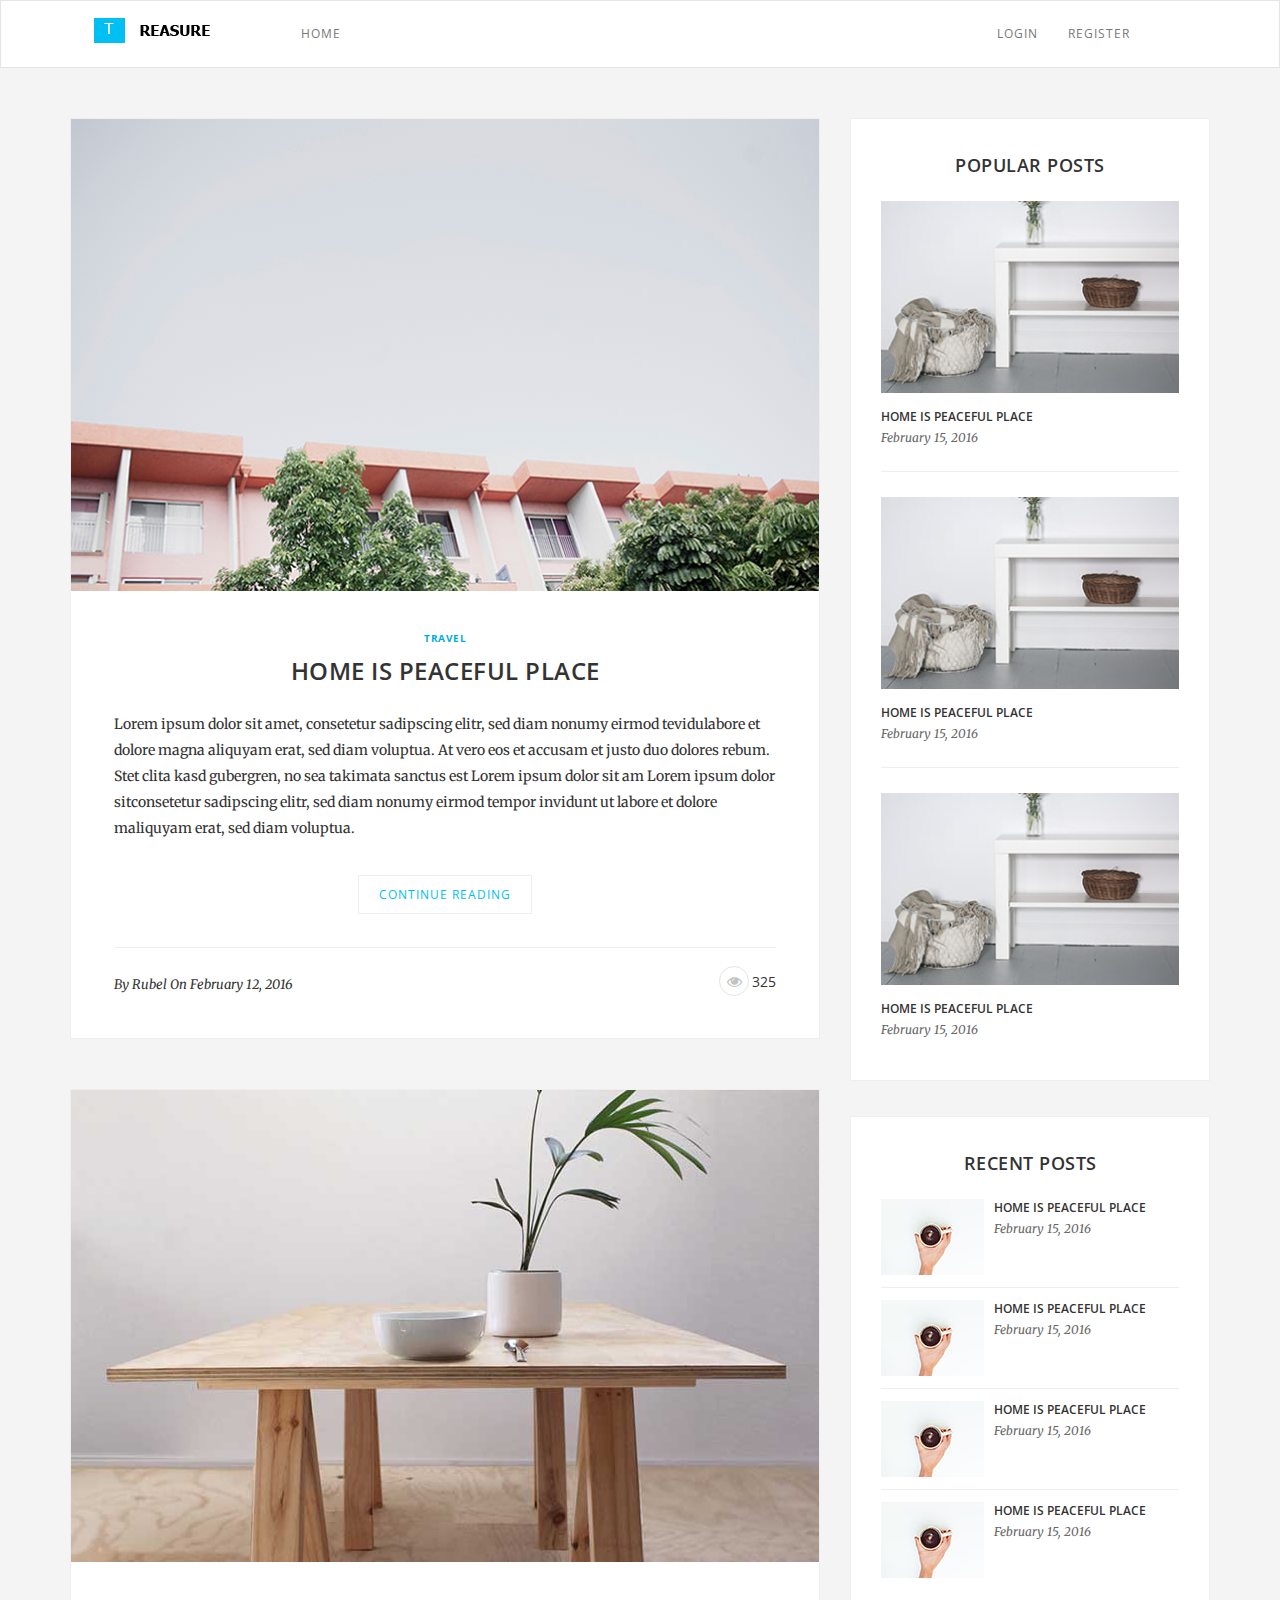
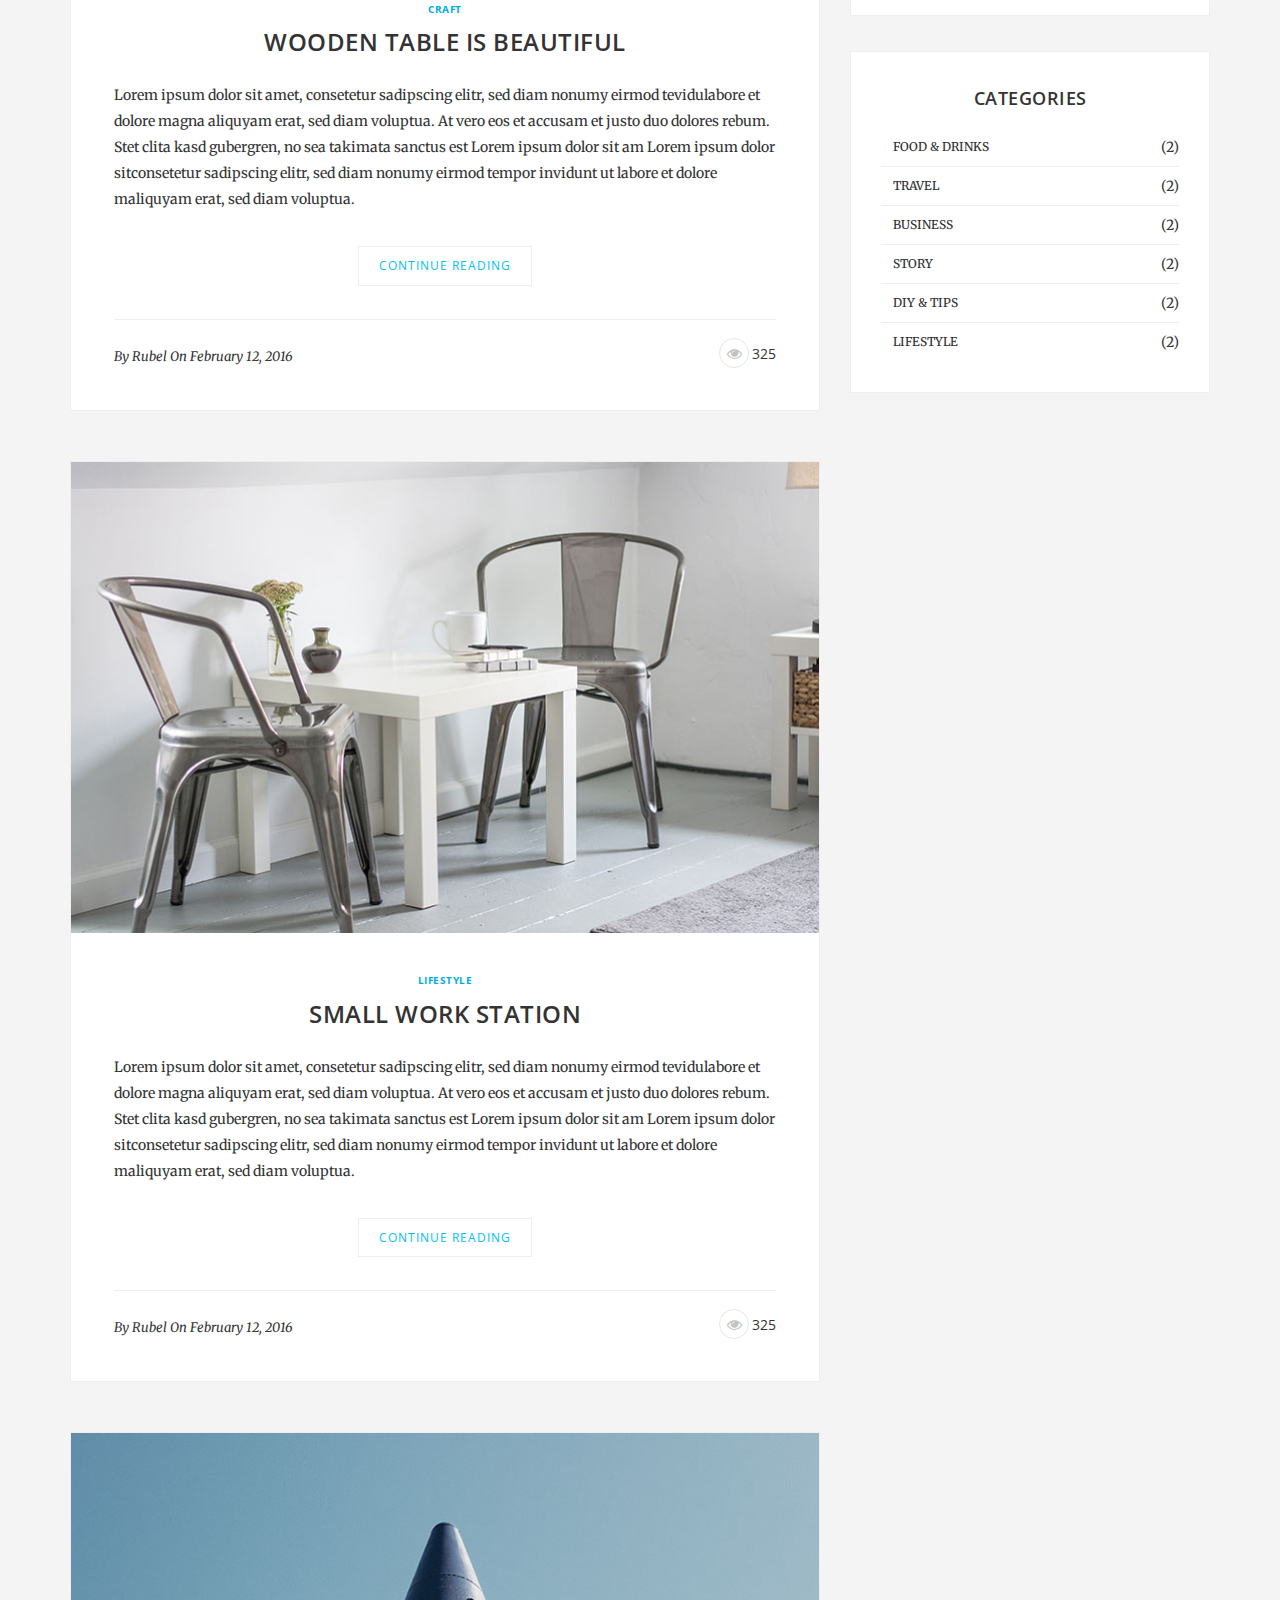
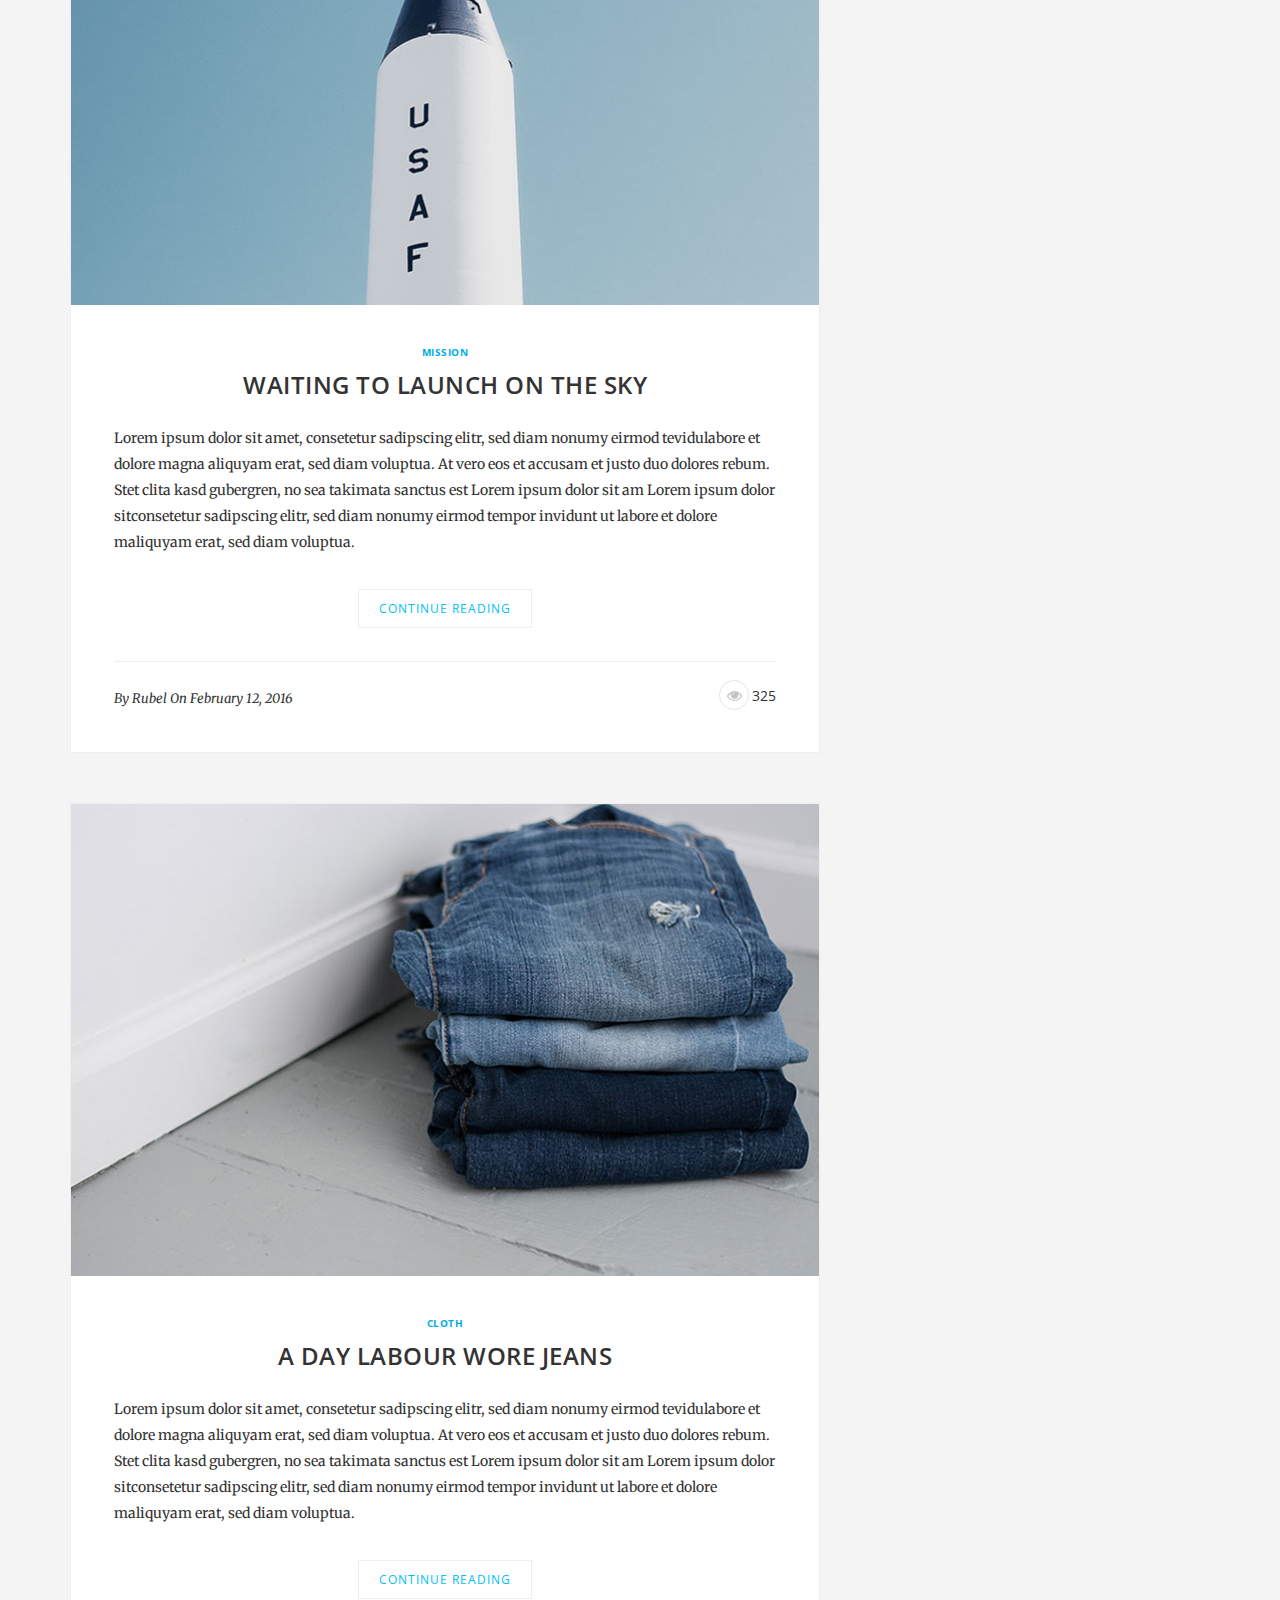
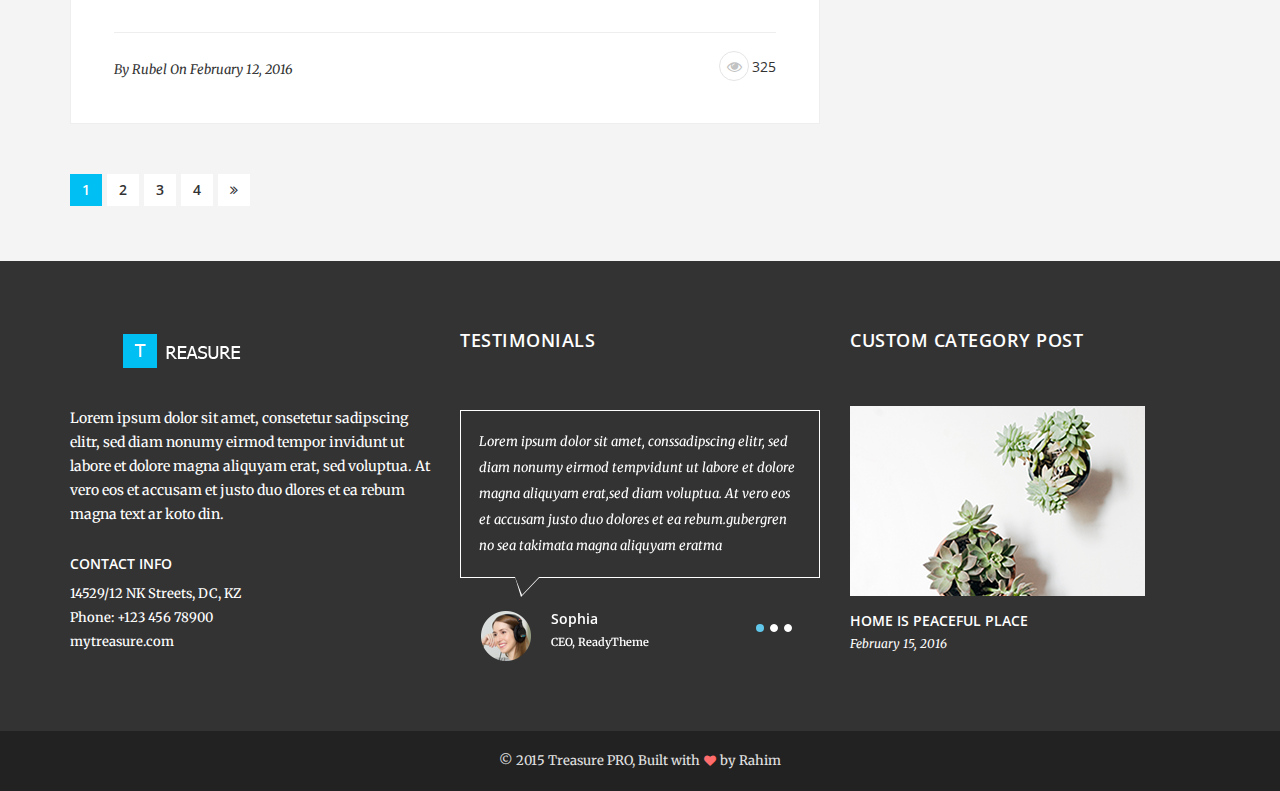
<file: web/markup/index.html>
<!DOCTYPE html>
<html lang="en">



<head>
    <meta charset="UTF-8">
    <meta http-equiv="X-UA-Compatible" content="IE=edge" />
    <meta name="viewport" content="width=device-width, initial-scale=1.0">

    <!-- favicon icon -->
    <link rel="shortcut icon" href="assets/images/index.html">

    <title>Treasure</title>

    <!-- common css -->
    <link rel="stylesheet" href="assets/css/bootstrap.min.css">
    <link rel="stylesheet" href="assets/css/font-awesome.min.css">
    <link rel="stylesheet" href="assets/css/animate.min.css">
    <link rel="stylesheet" href="assets/css/owl.carousel.css">
    <link rel="stylesheet" href="assets/css/owl.theme.css">
    <link rel="stylesheet" href="assets/css/owl.transitions.css">
    <link rel="stylesheet" href="assets/style.css">
    <link rel="stylesheet" href="assets/css/responsive.css">

    <!-- HTML5 shim and Respond.js IE9 support of HTML5 elements and media queries -->
    <!--[if lt IE 9]>
    <script src="assets/js/html5shiv.js"></script>
    <script src="assets/js/respond.js"></script>
    <![endif]-->

    <!-- Favicon -->
    <link rel="icon" type="image/png" href="assets/images/favicon.png">

</head>

<body>

<nav class="navbar main-menu navbar-default">
    <div class="container">
        <div class="menu-content">
            <!-- Brand and toggle get grouped for better mobile display -->
            <div class="navbar-header">
                <button type="button" class="navbar-toggle collapsed" data-toggle="collapse"
                        data-target="#bs-example-navbar-collapse-1">
                    <span class="sr-only">Toggle navigation</span>
                    <span class="icon-bar"></span>
                    <span class="icon-bar"></span>
                    <span class="icon-bar"></span>
                </button>
                <a class="navbar-brand" href="index.html"><img src="assets/images/logo.jpg" alt=""></a>
            </div>


            <div class="collapse navbar-collapse" id="bs-example-navbar-collapse-1">

                <ul class="nav navbar-nav text-uppercase">
                    <li><a data-toggle="dropdown" class="dropdown-toggle" href="index.html">Home</a>
                        
                    </li>
                </ul>
                <div class="i_con">
                    <ul class="nav navbar-nav text-uppercase">
                        <li><a href="#">Login</a></li>
                        <li><a href="#">Register</a></li>
                    </ul>
                </div>

            </div>
            <!-- /.navbar-collapse -->
        </div>
    </div>
    <!-- /.container-fluid -->
</nav>


<!--main content start-->
<div class="main-content">
    <div class="container">
        <div class="row">
            <div class="col-md-8">
                <article class="post">
                    <div class="post-thumb">
                        <a href="blog.html"><img src="assets/images/blog-1.jpg" alt=""></a>

                        <a href="blog.html" class="post-thumb-overlay text-center">
                            <div class="text-uppercase text-center">View Post</div>
                        </a>
                    </div>
                    <div class="post-content">
                        <header class="entry-header text-center text-uppercase">
                            <h6><a href="#"> Travel</a></h6>

                            <h1 class="entry-title"><a href="blog.html">Home is peaceful place</a></h1>


                        </header>
                        <div class="entry-content">
                            <p>Lorem ipsum dolor sit amet, consetetur sadipscing elitr, sed diam nonumy eirmod
                                tevidulabore et dolore magna aliquyam erat, sed diam voluptua. At vero eos et accusam et
                                justo duo dolores rebum. Stet clita kasd gubergren, no sea takimata sanctus est Lorem
                                ipsum dolor sit am Lorem ipsum dolor sitconsetetur sadipscing elitr, sed diam nonumy
                                eirmod tempor invidunt ut labore et dolore maliquyam erat, sed diam voluptua.
                            </p>

                            <div class="btn-continue-reading text-center text-uppercase">
                                <a href="blog.html" class="more-link">Continue Reading</a>
                            </div>
                        </div>
                        <div class="social-share">
                            <span class="social-share-title pull-left text-capitalize">By <a href="#">Rubel</a> On February 12, 2016</span>
                            <ul class="text-center pull-right">
                                <li><a class="s-facebook" href="#"><i class="fa fa-eye"></i></a></li>325
                            </ul>
                        </div>
                    </div>
                </article>
                <article class="post">
                    <div class="post-thumb">
                        <a href="blog.html"><img src="assets/images/abc.jpg" alt=""></a>

                        <a href="blog.html" class="post-thumb-overlay text-center">
                            <div class="text-uppercase text-center">View Post</div>
                        </a>
                    </div>
                    <div class="post-content">
                        <header class="entry-header text-center text-uppercase">
                            <h6><a href="#">craft</a></h6>

                            <h1 class="entry-title"><a href="blog.html">wooden table is beautiful</a></h1>


                        </header>
                        <div class="entry-content">
                            <p>Lorem ipsum dolor sit amet, consetetur sadipscing elitr, sed diam nonumy eirmod
                                tevidulabore et dolore magna aliquyam erat, sed diam voluptua. At vero eos et accusam et
                                justo duo dolores rebum. Stet clita kasd gubergren, no sea takimata sanctus est Lorem
                                ipsum dolor sit am Lorem ipsum dolor sitconsetetur sadipscing elitr, sed diam nonumy
                                eirmod tempor invidunt ut labore et dolore maliquyam erat, sed diam voluptua.
                            </p>

                            <div class="btn-continue-reading text-center text-uppercase">
                                <a href="blog.html" class="more-link">Continue Reading</a>
                            </div>
                        </div>
                        <div class="social-share">
                            <span class="social-share-title pull-left text-capitalize">By <a href="#">Rubel</a> On February 12, 2016</span>
                            <ul class="text-center pull-right">
                                <li><a class="s-facebook" href="#"><i class="fa fa-eye"></i></a></li>325
                            </ul>
                        </div>
                    </div>
                </article>
                <article class="post">
                    <div class="post-thumb">
                        <a href="blog.html"><img src="assets/images/blog-2.jpg" alt=""></a>

                        <a href="blog.html" class="post-thumb-overlay text-center">
                            <div class="text-uppercase text-center">View Post</div>
                        </a>
                    </div>
                    <div class="post-content">
                        <header class="entry-header text-center text-uppercase">
                            <h6><a href="#"> Lifestyle</a></h6>

                            <h1 class="entry-title"><a href="blog.html">Small work station</a></h1>


                        </header>
                        <div class="entry-content">
                            <p>Lorem ipsum dolor sit amet, consetetur sadipscing elitr, sed diam nonumy eirmod
                                tevidulabore et dolore magna aliquyam erat, sed diam voluptua. At vero eos et accusam et
                                justo duo dolores rebum. Stet clita kasd gubergren, no sea takimata sanctus est Lorem
                                ipsum dolor sit am Lorem ipsum dolor sitconsetetur sadipscing elitr, sed diam nonumy
                                eirmod tempor invidunt ut labore et dolore maliquyam erat, sed diam voluptua.
                            </p>

                            <div class="btn-continue-reading text-center text-uppercase">
                                <a href="blog.html" class="more-link">Continue Reading</a>
                            </div>
                        </div>
                        <div class="social-share">
                            <span class="social-share-title pull-left text-capitalize">By <a href="#">Rubel</a> On February 12, 2016</span>
                            <ul class="text-center pull-right">
                                <li><a class="s-facebook" href="#"><i class="fa fa-eye"></i></a></li>325
                            </ul>
                        </div>
                    </div>
                </article>
                <article class="post">
                    <div class="post-thumb">
                        <a href="blog.html"><img src="assets/images/blog-3.jpg" alt=""></a>

                        <a href="blog.html" class="post-thumb-overlay text-center">
                            <div class="text-uppercase text-center">View Post</div>
                        </a>
                    </div>
                    <div class="post-content">
                        <header class="entry-header text-center text-uppercase">
                            <h6><a href="#"> Mission</a></h6>

                            <h1 class="entry-title"><a href="blog.html">Waiting to launch on the sky</a></h1>


                        </header>
                        <div class="entry-content">
                            <p>Lorem ipsum dolor sit amet, consetetur sadipscing elitr, sed diam nonumy eirmod
                                tevidulabore et dolore magna aliquyam erat, sed diam voluptua. At vero eos et accusam et
                                justo duo dolores rebum. Stet clita kasd gubergren, no sea takimata sanctus est Lorem
                                ipsum dolor sit am Lorem ipsum dolor sitconsetetur sadipscing elitr, sed diam nonumy
                                eirmod tempor invidunt ut labore et dolore maliquyam erat, sed diam voluptua.
                            </p>

                            <div class="btn-continue-reading text-center text-uppercase">
                                <a href="blog.html" class="more-link">Continue Reading</a>
                            </div>
                        </div>
                        <div class="social-share">
                            <span class="social-share-title pull-left text-capitalize">By <a href="#">Rubel</a> On February 12, 2016</span>
                            <ul class="text-center pull-right">
                                <li><a class="s-facebook" href="#"><i class="fa fa-eye"></i></a></li>325
                            </ul>
                        </div>
                    </div>
                </article>

                <article class="post">
                    <div class="post-thumb">
                        <a href="blog.html"><img src="assets/images/blog-4.jpg" alt=""></a>

                        <a href="blog.html" class="post-thumb-overlay text-center">
                            <div class="text-uppercase text-center">View Post</div>
                        </a>
                    </div>
                    <div class="post-content">
                        <header class="entry-header text-center text-uppercase">
                            <h6><a href="#"> Cloth</a></h6>

                            <h1 class="entry-title"><a href="blog.html">A day labour wore jeans</a></h1>


                        </header>
                        <div class="entry-content">
                            <p>Lorem ipsum dolor sit amet, consetetur sadipscing elitr, sed diam nonumy eirmod
                                tevidulabore et dolore magna aliquyam erat, sed diam voluptua. At vero eos et accusam et
                                justo duo dolores rebum. Stet clita kasd gubergren, no sea takimata sanctus est Lorem
                                ipsum dolor sit am Lorem ipsum dolor sitconsetetur sadipscing elitr, sed diam nonumy
                                eirmod tempor invidunt ut labore et dolore maliquyam erat, sed diam voluptua.
                            </p>

                            <div class="btn-continue-reading text-center text-uppercase">
                                <a href="blog.html" class="more-link">Continue Reading</a>
                            </div>
                        </div>
                        <div class="social-share">
                            <span class="social-share-title pull-left text-capitalize">By <a href="#">Rubel</a> On February 12, 2016</span>
                            <ul class="text-center pull-right">
                                <li><a class="s-facebook" href="#"><i class="fa fa-eye"></i></a></li>325
                            </ul>
                        </div>
                    </div>
                </article>
                <ul class="pagination">
                    <li class="active"><a href="#">1</a></li>
                    <li><a href="#">2</a></li>
                    <li><a href="#">3</a></li>
                    <li><a href="#">4</a></li>
                    <li><a href="#"><i class="fa fa-angle-double-right"></i></a></li>
                </ul>
            </div>
            <div class="col-md-4" data-sticky_column>
                <div class="primary-sidebar">
                    
                    <aside class="widget">
                        <h3 class="widget-title text-uppercase text-center">Popular Posts</h3>

                        <div class="popular-post">


                            <a href="#" class="popular-img"><img src="assets/images/p1.jpg" alt="">

                                <div class="p-overlay"></div>
                            </a>

                            <div class="p-content">
                                <a href="#" class="text-uppercase">Home is peaceful Place</a>
                                <span class="p-date">February 15, 2016</span>

                            </div>
                        </div>
                        <div class="popular-post">

                            <a href="#" class="popular-img"><img src="assets/images/p1.jpg" alt="">

                                <div class="p-overlay"></div>
                            </a>

                            <div class="p-content">
                                <a href="#" class="text-uppercase">Home is peaceful Place</a>
                                <span class="p-date">February 15, 2016</span>
                            </div>
                        </div>
                        <div class="popular-post">


                            <a href="#" class="popular-img"><img src="assets/images/p1.jpg" alt="">

                                <div class="p-overlay"></div>
                            </a>

                            <div class="p-content">
                                <a href="#" class="text-uppercase">Home is peaceful Place</a>
                                <span class="p-date">February 15, 2016</span>
                            </div>
                        </div>
                    </aside>
                    <aside class="widget pos-padding">
                        <h3 class="widget-title text-uppercase text-center">Recent Posts</h3>

                        <div class="thumb-latest-posts">


                            <div class="media">
                                <div class="media-left">
                                    <a href="#" class="popular-img"><img src="assets/images/r-p.jpg" alt="">
                                        <div class="p-overlay"></div>
                                    </a>
                                </div>
                                <div class="p-content">
                                    <a href="#" class="text-uppercase">Home is peaceful Place</a>
                                    <span class="p-date">February 15, 2016</span>
                                </div>
                            </div>
                        </div>
                        <div class="thumb-latest-posts">


                            <div class="media">
                                <div class="media-left">
                                    <a href="#" class="popular-img"><img src="assets/images/r-p.jpg" alt="">
                                        <div class="p-overlay"></div>
                                    </a>
                                </div>
                                <div class="p-content">
                                    <a href="#" class="text-uppercase">Home is peaceful Place</a>
                                    <span class="p-date">February 15, 2016</span>
                                </div>
                            </div>
                        </div>
                        <div class="thumb-latest-posts">


                            <div class="media">
                                <div class="media-left">
                                    <a href="#" class="popular-img"><img src="assets/images/r-p.jpg" alt="">
                                        <div class="p-overlay"></div>
                                    </a>
                                </div>
                                <div class="p-content">
                                    <a href="#" class="text-uppercase">Home is peaceful Place</a>
                                    <span class="p-date">February 15, 2016</span>
                                </div>
                            </div>
                        </div>
                        <div class="thumb-latest-posts">


                            <div class="media">
                                <div class="media-left">
                                    <a href="#" class="popular-img"><img src="assets/images/r-p.jpg" alt="">
                                        <div class="p-overlay"></div>
                                    </a>
                                </div>
                                <div class="p-content">
                                    <a href="#" class="text-uppercase">Home is peaceful Place</a>
                                    <span class="p-date">February 15, 2016</span>
                                </div>
                            </div>
                        </div>
                    </aside>
                    <aside class="widget border pos-padding">
                        <h3 class="widget-title text-uppercase text-center">Categories</h3>
                        <ul>
                            <li>
                                <a href="#">Food & Drinks</a>
                                <span class="post-count pull-right"> (2)</span>
                            </li>
                            <li>
                                <a href="#">Travel</a>
                                <span class="post-count pull-right"> (2)</span>
                            </li>
                            <li>
                                <a href="#">Business</a>
                                <span class="post-count pull-right"> (2)</span>
                            </li>
                            <li>
                                <a href="#">Story</a>
                                <span class="post-count pull-right"> (2)</span>
                            </li>
                            <li>
                                <a href="#">DIY & Tips</a>
                                <span class="post-count pull-right"> (2)</span>
                            </li>
                            <li>
                                <a href="#">Lifestyle</a>
                                <span class="post-count pull-right"> (2)</span>
                            </li>
                        </ul>
                    </aside>
                </div>
            </div>
        </div>
    </div>
</div>
<!-- end main content-->
<!--footer start-->


<footer class="footer-widget-section">
    <div class="container">
        <div class="row">
            <div class="col-md-4">
                <aside class="footer-widget">
                    <div class="about-img"><img src="assets/images/logo2.png" alt=""></div>
                    <div class="about-content">Lorem ipsum dolor sit amet, consetetur sadipscing elitr, sed diam nonumy
                        eirmod tempor invidunt ut labore et dolore magna aliquyam erat, sed voluptua. At vero eos et
                        accusam et justo duo dlores et ea rebum magna text ar koto din.
                    </div>
                    <div class="address">
                        <h4 class="text-uppercase">contact Info</h4>

                        <p> 14529/12 NK Streets, DC, KZ</p>

                        <p> Phone: +123 456 78900</p>

                        <p>mytreasure.com</p>
                    </div>
                </aside>
            </div>

            <div class="col-md-4">
                <aside class="footer-widget">
                    <h3 class="widget-title text-uppercase">Testimonials</h3>

                    <div id="myCarousel" class="carousel slide" data-ride="carousel">
                        <!--Indicator-->
                        <ol class="carousel-indicators">
                            <li data-target="#myCarousel" data-slide-to="0" class="active"></li>
                            <li data-target="#myCarousel" data-slide-to="1"></li>
                            <li data-target="#myCarousel" data-slide-to="2"></li>
                        </ol>
                        <div class="carousel-inner" role="listbox">
                            <div class="item active">
                                <div class="single-review">
                                    <div class="review-text">
                                        <p>Lorem ipsum dolor sit amet, conssadipscing elitr, sed diam nonumy eirmod
                                            tempvidunt ut labore et dolore magna aliquyam erat,sed diam voluptua. At
                                            vero eos et accusam justo duo dolores et ea rebum.gubergren no sea takimata
                                            magna aliquyam eratma</p>
                                    </div>
                                    <div class="author-id">
                                        <img src="assets/images/author.png" alt="">

                                        <div class="author-text">
                                            <h4>Sophia</h4>

                                            <h4>CEO, ReadyTheme</h4>
                                        </div>
                                    </div>
                                </div>
                            </div>
                            <div class="item">
                                <div class="single-review">
                                    <div class="review-text">
                                        <p>Lorem ipsum dolor sit amet, conssadipscing elitr, sed diam nonumy eirmod
                                            tempvidunt ut labore et dolore magna aliquyam erat,sed diam voluptua. At
                                            vero eos et accusam justo duo dolores et ea rebum.gubergren no sea takimata
                                            magna aliquyam eratma</p>
                                    </div>
                                    <div class="author-id">
                                        <img src="assets/images/author.png" alt="">

                                        <div class="author-text">
                                            <h4>Sophia</h4>

                                            <h4>CEO, ReadyTheme</h4>
                                        </div>
                                    </div>
                                </div>
                            </div>
                            <div class="item">
                                <div class="single-review">
                                    <div class="review-text">
                                        <p>Lorem ipsum dolor sit amet, conssadipscing elitr, sed diam nonumy eirmod
                                            tempvidunt ut labore et dolore magna aliquyam erat,sed diam voluptua. At
                                            vero eos et accusam justo duo dolores et ea rebum.gubergren no sea takimata
                                            magna aliquyam eratma</p>
                                    </div>
                                    <div class="author-id">
                                        <img src="assets/images/author.png" alt="">

                                        <div class="author-text">
                                            <h4>Sophia</h4>

                                            <h4>CEO, ReadyTheme</h4>
                                        </div>
                                    </div>
                                </div>
                            </div>
                        </div>
                    </div>

                </aside>
            </div>
            <div class="col-md-4">
                <aside class="footer-widget">
                    <h3 class="widget-title text-uppercase">Custom Category Post</h3>


                    <div class="custom-post">
                        <div>
                            <a href="#"><img src="assets/images/footer-img.png" alt=""></a>
                        </div>
                        <div>
                            <a href="#" class="text-uppercase">Home is peaceful Place</a>
                            <span class="p-date">February 15, 2016</span>
                        </div>
                    </div>
                </aside>
            </div>
        </div>
    </div>
    <div class="footer-copy">
        <div class="container">
            <div class="row">
                <div class="col-md-12">
                    <div class="text-center">&copy; 2015 <a href="#">Treasure PRO, </a> Built with <i
                            class="fa fa-heart"></i> by <a href="#">Rahim</a>
                    </div>
                </div>
            </div>
        </div>
    </div>
</footer>
<!-- js files -->
<script type="text/javascript" src="assets/js/jquery-1.11.3.min.js"></script>
<script type="text/javascript" src="assets/js/bootstrap.min.js"></script>
<script type="text/javascript" src="assets/js/owl.carousel.min.js"></script>
<script type="text/javascript" src="assets/js/jquery.stickit.min.js"></script>
<script type="text/javascript" src="assets/js/menu.js"></script>
<script type="text/javascript" src="assets/js/scripts.js"></script>
</body>

</html>
</file>
<file: web/markup/assets/css/responsive.css>
/* lg */
@media (min-width: 1400px) {
    .show-search {
        right: 20%;
    }
}

/* md */
@media (min-width: 992px) and (max-width: 1199px) {
    .nav > li > a {
        padding: 15px 10px;
    }
}

/* sm */
@media (min-width: 768px) and (max-width: 991px) {
    .main-menu .navbar-brand > img {
        display: block;
        margin-right: 0;
        padding: 14px 0
    }

    .main-menu .navbar-header {
        float: none;
        text-align: center;
        width: 100%;
    }

    .main-menu .navbar-brand {
        float: none;
    }

    .main-menu .navbar-nav > li {
        float: none;
    }

    .main-menu .navbar-nav {
        float: none;
        text-align: center;
        width: 100%;
    }

    .nav > li > a {;
        padding: 11px;
    }

    .i_con {
        float: none;
        position: relative;
        padding-right: 40px;
        width: 100%;
        text-align: center;
    }
    .i_con a i {
        font-size: 15px;
        padding: 0 5px 10px;
        color: #AAAAAA;
        line-height: 35px;
    }
    .show-search {
        top: 100%;
        right: 9%;
    }


    .single-blog-box .promo-text p {

        padding-top: 12%;
    }

    .latest-first-thumb img, .single-blog-box img, .widget img, .single-promo-box img {
        width: 100%;
    }

    .footer-instagram-section img {
        width: 100%;
    }

    .footer-widget .about-me-img img {
        max-width: 100% !important;
    }

}

/* xs */
@media (max-width: 767px) {
    .show-search {
        top: 80px;
    }

    .menu-left {
        float: none;
    }

    .icon-right {
        float: left;
        margin-left: -17px;
    }

    .i_con {
        float: left;
        margin-left: -17px;
    }

    .i_con a i {
        font-size: 15px;
        padding: 15px 5px;
        color: #AAAAAA;
        line-height: 24px;
    }

    .main-menu ul .sub-menu, .main-menu ul .children {
        left: 120px;
        top: 17px;
    }

    .main-menu .navbar-brand > img {
        padding: 0;
    }

    .navbar-header {
        padding: 15px 0;
    }

    .main-menu li {
        display: block;
    }

    .navbar-default .navbar-nav > li > a {
        line-height: 22px;
    }

    .footer-instagram-section img {
        width: 100%;
    }

    .latest-first-thumb img, .about-me-img img, .single-blog-box img, .widget img, .single-promo-box img {
        width: 100%;
    }

    .footer-widget .about-me-img img {
        max-width: 100% !important;
    }

    .single-blog-box .promo-text p {
        padding-top: 12%;
    }

}

/* XS Portrait */
@media (max-width: 479px) {


}
</file>
<file: web/markup/assets/style.css>
/*------------------------------------------------------------------
Common Stylesheet

Project:   Kotha Pro -
Build:     Bootstrap 3 +
Author:    ShapedTheme

-------------------------------------------------------------------*/
/*------------------------------------------------------------------
Table of contents

1. preloader
2. elements
3. header
4. post css
5. pagination
6. sidebar
7. about me
8. subscribe newsletter
9. popular post
10. feature post
11. owl carousel
12. recent post
13. Categories
14. Instagram
15. footer instragram
16. athuor
17. blog css
18. single blog
19. related post section
20. coming soon
21. post grid
22. about me page
23. portfolio 2
24. header page

-------------------------------------------------------------------*/
@import url(https://fonts.googleapis.com/css?family=Open+Sans:400,400italic,700,600);
@import url(https://fonts.googleapis.com/css?family=Merriweather:400,700,400italic);

/*--------------------------------------
    elements
--------------------------------------*/
body {
    font-family: 'Open Sans', sans-serif;
    background: #F4F4F4;
}

span, p, input {
    font-family: 'Merriweather', serif;
    line-height: 26px;
}

img {
    max-width: 100%;
}

h1, h2, h3, h4, h5, h6 {
    font-weight: 600;
    font-family: 'Open Sans', sans-serif;
}

a {
    text-decoration: none;
    display: inline-block;
}

ul {
    padding: 0;
    margin: 0;
}

.media .media-left{
    float: left;
}

/*-------------------
header
---------------------*/
.main-menu.navbar-default {
    background-color: #fff;
    border-color: #e5e5e5;
    border-radius: 0;
}

.navbar-default .navbar-nav > li > a {
    color: #777;
    line-height: 36px;
}

.main-menu .navbar-brand > img {
    display: block;
    margin-right: 45px;
    padding: 0 0;
}

.icon-right {
    float: right;
}

.menu-left {
    float: left;
}

.nav > li > a:first-child {
    padding-left: 0;
}

.main-menu.navbar-default .navbar-collapse, .navbar-default {
    border-color: #e7e7e7;

}

.i_con {
    float: right;
    position: relative;
    padding-right: 35px;
}

.i_con a i {
    font-size: 14px;
    padding: 15px 4px;
    color: #AAAAAA;
    line-height: 35px;
}

.top-search {
    position: absolute;
    right: -16px;
    top: 0;
    color: #AAAAAA;
}

.main-menu li {
    display: inline-block;
    position: relative;
}

.main-menu ul .sub-menu {
    text-align: left;
}

.main-menu .navbar-nav li a:hover,
.main-menu .navbar-nav li a:active,
.main-menu .navbar-nav > li a:focus {
    color: #00BFF3;
}
.navbar-default .navbar-nav>.open>a, .navbar-default .navbar-nav>.open>a:focus, .navbar-default .navbar-nav>.open>a:hover {
    color: #00BFF3;
    background-color: transparent;
}
.i_con a i:hover {
    color: #00BFF3;

}

.main-menu ul .sub-menu, .main-menu ul .children {
    background-color: #fff;
    display: none;
    padding: 0;
    position: absolute;
    margin-top: 0;
    left: -12px;
    z-index: 99999;
    box-shadow: 0 5px 4px -4px rgba(190, 190, 190, .1);
    border: 1px solid #e2e2e2;
}

.main-menu ul .sub-menu ul, .main-menu ul .children ul {
    left: 100%;
    top: 0;
}

.main-menu ul ul a, .main-menu ul ul ul li a {
    color: #666666;
    margin: 0;
    text-decoration: none;
    padding: 11px 18px;
    min-width: 220px;
    line-height: 19px;
    -webkit-transition: .25s;
    transition: .25s;
    font-size: 12px;
    border-bottom: 1px solid #eee !important;
    letter-spacing: 1px;
}

.main-menu ul ul a .fa {
    float: right;
    line-height: 19px;
}

.main-menu ul ul a:last-child, .main-menu ul ul ul li a:last-child {
    border: 0;
}

.main-menu ul ul a:hover, .main-menu ul ul ul li a:hover{
    background: #00BFF3;
    color: #fff !important;
}

.main-menu ul li:hover > ul, .main-menu ul ul li:hover > ul {
    display: block;
}

.main-menu ul .sub-menu li {
    margin: 0;
}

.show-search #searchform input#s {
    width: 200px;
    padding: 10px 13px;
    border-radius: 0;
    background: #FFF;
    box-shadow: 0 5px 4px -4px rgba(190, 190, 190, .1);
    border: 1px solid #eee;
}

.social-share ul li {
    list-style: none;
    display: inline-block;
}

.show-search {
    position: absolute;
    z-index: 10000;
    top: 100%;
    right: 7.5%;
    display: none;
}

.social-share ul li a i {
    height: 30px;
    width: 30px;
    line-height: 30px;
    font-size: 15px;
    border-radius: 50%;
    margin: 3px;
    border: 1px solid #e5e5e5;
    -webkit-transition: all 0.4s;
    transition: all 0.4s;
    color: #C2C2C2;

}

.widget .social-share ul li a i {
    height: 33px;
    width: 33px;
    line-height: 33px;
    font-size: 15px;
    border-radius: 50%;
    margin: 3px;
    border: 1px solid #e5e5e5;
    -webkit-transition: all 0.4s;
    transition: all 0.4s;
    color: #C2C2C2;

}

.social-share ul li a i:hover {
    background: #00BFF3;
    color: #FFF;
    border-color: #00BFF3;
}

.nav > li > a {
    position: relative;
    display: block;
    padding: 15px 30px;
    font-size: 12px;
    letter-spacing: 1px;
}

/* ===============
post css
 ===================*/
.main-content {
    margin-top: 50px;
}

article {
    border: 1px solid #eee;
}

.entry-header {
    margin: 40px 0 23px;
}

.entry-header h1 a, .entry-header h6 a {
    text-decoration: none;
    letter-spacing: 0.5px;
}

.entry-header h1 {
    margin-top: 0;
    font-size: 24px;
}

.entry-header h6 {
}

.entry-header h6 a {
    color: #00acdf;
    font-weight: 700;
    font-size: 10px;
}

.entry-header h1 a {
    font-weight: 600;
    color: #333333;
    -webkit-transition: all 0.5s;
    transition: all 0.5s;
    font-size: 24px;
    line-height: 34px;
}

.entry-header h1 a:hover {
    color: #00acdf;
}

.post-thumb img {
    width: 100%;
}

a.more-link {
    font-size: 12px;
    letter-spacing: 1px;
    overflow: hidden;
    padding: 10px 20px;
    text-decoration: none;
    margin: 24px 0 28px;
    display: inline-block;
    color: #00BFF3;
    border: 1px solid #eee;
    -webkit-transition: all 0.5s;
    transition: all 0.5s;
}

a.more-link:hover {
    background: #00BFF3;
    color: #fff;
    border-color: #00BFF3;
}

.post {
    background: #fff;
    margin-bottom: 50px;
}

.post-content {
    padding: 0 43px;
    overflow: hidden;

}

.post .social-share {
    border-top: 1px solid #EEE;
    padding: 15px 0 75px;
}

.social-share span a {
    color: #333;
}

.social-share-title {
    padding: 9px 0;
    font-style: italic;
    font-size: 13px;
}

.social-share span a:hover {
    color: #00BFF3;
    text-decoration: none;
}

.post-thumb {
    position: relative;
    display: -webkit-box;
    display: -webkit-flex;
    display: -ms-flexbox;
    display: flex;
    -webkit-box-pack: center;
    -webkit-justify-content: center;
    -ms-flex-pack: center;
    justify-content: center;
    -webkit-box-orient: vertical;
    -webkit-box-direction: normal;
    -webkit-flex-direction: column;
    -ms-flex-direction: column;
    flex-direction: column;
}

.post-thumb:hover .post-thumb-overlay {
    opacity: 1;
}

.post-thumb-overlay {
    position: absolute;
    top: 0;
    left: 0;
    bottom: 0;
    height: 100%;
    width: 100%;
    background: rgba(0, 0, 0, 0.4);
    opacity: 0;
    overflow: hidden;
    -webkit-transition: all .5s;
    transition: all .5s;

}

.post-thumb-overlay div {
    color: #fff;
    display: inline-block;
    height: 40px;
    width: 132px;
    border: 1px solid #fff;
    line-height: 40px;
    text-decoration: none;
    font-weight: 600;
    font-size: 14px;
    position: relative;
    top: 50%;
    letter-spacing: 1px;
    margin: 5px;
    margin-top: -18px;
    text-transform: uppercase;
}

/* ===========
pagination
==============*/
.pagination {
    display: inline-block;
    padding-left: 0;
    margin: 0 0 50px;
    border-radius: 4px;
}

.pagination > li > a, .pagination > li > span {
    position: relative;
    float: left;
    padding: 6px 12px;
    margin-left: 5px;
    line-height: 1.42857143;
    color: #333;
    text-decoration: none;
    background-color: #fff;
    border: 0;
    -webkit-transition: all 0.3s;
    transition: all 0.3s;
    font-weight: 600;

}

.pagination > li:first-child > a,
.pagination > li:first-child > span {
    margin-left: 0;
    border-top-left-radius: 0;
    border-bottom-left-radius: 0;
}

.pagination > li > a:focus,
.pagination > li > a:hover,
.pagination > li > span:focus,
.pagination > li > span:hover {
    z-index: 2;
    color: #ffffff;
    background-color: #00BFF3;
}

.pagination > li:last-child > a,
.pagination > li:last-child > span {
    border-top-right-radius: 0;
    border-bottom-right-radius: 0;
}

.pagination > .active > a,
.pagination > .active > a:focus,
.pagination > .active > a:hover,
.pagination > .active > span,
.pagination > .active > span:focus,
.pagination > .active > span:hover {
    z-index: 3;
    color: #fff;
    background-color: #00BFF3;
}

/*==========
sidebar
===========*/
/*=======
about me
========*/
.about-me-widget.widget {
    padding: 30px 30px;
    margin-bottom: 35px;
    background-color: #fff;
    border: 1px solid #eee;

}

.widget {
    padding: 37px 30px;
    margin-bottom: 35px;
    background-color: #fff;
    border: 1px solid #eee;
}

.about-me-widget {
    background: url(assets/images/me-cover.jpg) no-repeat;
    background-size: 100%;
    background-color: #fff;
}

.about-me-img {
    position: relative;
    z-index: 2;
}

.about-me-content {
    padding-top: 27%;
}

.about-me-content h3 {
    font-size: 18px;
    letter-spacing: 0.5px;
    font-weight: 600;
    padding-bottom: 10px;
}

.img-me {
    border: 5px solid #fff;
    border-radius: 50%;
}

.social-share {
    padding: 10px 0 0;
    margin-bottom: 0;
}

/*=============
subscribe newsletter
================*/

.news-letter input[type="email"] {
    width: 100%;
    margin-bottom: 14px;
    border: 1px solid #eeeeee;
    padding: 5px 15px;
    font-style: italic;
    border-radius: 0;
    background: #fafafa;
}

.btn-subscribe {
    width: 100%;
    background-color: #333333;
    color: #fff;
    font-weight: 600;
    border-radius: 0;
    -webkit-transition: all 0.33s;
    transition: all 0.33s;
    letter-spacing: 1px;
    font-size: 12px;
    padding: 9px 0;
    font-family: 'Open Sans', sans-serif;
}

.btn-subscribe:hover {
    background-color: #00BFF3;
    color: #fff;
}

.widget-title {
    font-size: 18px;
    margin: 0 0 25px;
    letter-spacing: 0.5px;
    color: #333333;
}

/*============
popular post
=============*/

.popular-post {
    border-bottom: 1px solid #eee;
    padding: 25px 0 20px;

}

.popular-post:last-child {
    border-bottom: 0 solid #eee;
    padding-bottom: 0;

}

.widget .popular-post:first-of-type {
    padding-top: 0;
}

.p-content a {
    font-size: 12px;
    color: #333333;
    text-decoration: none;
    display: block;
    font-weight: 600;
    transition: all 0.44s;
}

.p-content a:hover {
    color: #00BFF3
}

.p-content span {
    color: #666666;
    font-size: 12px;
    font-style: italic;
}

.popular-img img {
    width: 100%;

}

.popular-img {
    position: relative;
    width: 100%;
    margin-bottom: 15px;
}

.media .popular-img {
    position: relative;
    width: 100%;
    margin-bottom: 15px;
}

.popular-img:hover .p-overlay {
    opacity: 1;
}

.p-overlay {
    position: absolute;
    top: 0;
    left: 0;
    bottom: 0;
    right: 0;
    background: rgba(0, 0, 0, 0.5);
    opacity: 0;
    -webkit-transition: all 0.44s;
    transition: all 0.44s;
}

/*=====
feature post
=======*/
#widget-feature {
    overflow: hidden;
}

.feature-content {
    position: relative;
    overflow: hidden;
}

.feature-content img {
    width: 100%;
}

.feature-content h5 {
    font-size: 16px;
    padding-bottom: 10px;
    letter-spacing: .5px;
}

.overlay-text {
    position: absolute;
    top: 0;
    left: 0;
    bottom: 0;
    right: 0;
    background: rgba(0, 0, 0, 0.5);
    opacity: 1;
    display: -webkit-box;
    display: -webkit-flex;
    display: -ms-flexbox;
    display: flex;
    -webkit-box-pack: center;
    -webkit-justify-content: center;
    -ms-flex-pack: center;
    justify-content: center;
    -webkit-box-orient: vertical;
    -webkit-box-direction: normal;
    -webkit-flex-direction: column;
    -ms-flex-direction: column;
    flex-direction: column;
    -webkit-transition: all 0.44s;
    transition: all 0.44s;
    color: #fff;

}

.feature-content:hover .overlay-text {

    color: #fff;
    text-decoration: none;
}

/*==================
owl carousel
==============*/

#widget-feature:hover .owl-controls .owl-buttons .owl-prev {
    left: 10px;
}

#widget-feature .owl-controls .owl-buttons .owl-prev {
    left: -50px;
}

#widget-feature:hover .owl-controls .owl-buttons .owl-next {
    right: 10px;
}

#widget-feature .owl-controls .owl-buttons .owl-next {
    right: -50px;
}

#widget-feature .owl-controls .owl-buttons div {
    background: none;
    border-radius: 0;
    line-height: 30px;
    margin: 0;
    padding: 0;
    font-size: 30px;
    position: absolute;
    top: 50%;
    margin-top: -15px;
    -webkit-transition: all 0.3s;
    transition: all 0.3s;
}

/*======
recent post
========*/
.thumb-latest-posts {
    border-bottom: 1px solid #eee;
    padding: 12px 0;
}

.thumb-latest-posts:first-of-type {
    padding-top: 0;
}

.thumb-latest-posts:last-child {
    border-bottom: 0 solid #eee;
    padding: 12px 0 0;
}

.media .popular-img {
    position: relative;
    width: auto;
    margin-bottom: 0;
}

.media .popular-img img {
    width: auto;
}

/*===================
Categories
======================*/
.widget ul {
    margin: 0;
    padding: 0;
    list-style: none;
}

.widget ul li a {
    line-height: 26px;
    font-size: 12px;
    font-weight: 500;
    color: #323232;
    text-decoration: none;
    text-transform: uppercase;
    font-family: 'Merriweather', serif;
    transition: all 0.33s;
}

.widget ul li a:hover {
    color: #00BFF3
}

.widget.border ul li {
    border-bottom: 1px solid #eeeeee;
    padding: 6px 0 6px 12px;
    position: relative;
}

.widget.border ul li:first-child {
    padding-top: 0;
}

.widget ul li:last-child {
    border-bottom: 0;
    padding-bottom: 0;
}

/*========
Instagram
=============*/
.instragram-follow img {
    padding: 1px 2px;
    display: inline-block;
    text-decoration: none;
    list-style: none;
    margin: 0;
    float: left;
}

.instragram-follow {
}

/*=======
footer instragram
========*/
.footer-instagram-section {
    background: #fff;
}

.footer-instagram-title {
    padding: 35px 0 17px;
    color: #333333;
    font-size: 18px;
    letter-spacing: 0.5px;
}

.footer-widget-section {
    color: #fff;
    background: #333333;

}

.footer-widget .widget-title {
    color: #fff;
}

.footer-widget {
    padding: 70px 0;

}

.about-content {
    padding-top: 35px;
    line-height: 24px;
    font-family: 'Merriweather', serif
}

.address {
    padding-top: 20px;
    font-weight: 600;

}

.address h4 {
    font-size: 14px;
}

.address p {
    line-height: 24px;
    font-size: 13px;
    font-weight: 500;
    margin: 0;
}

/*==============
athuor
===================*/
/* review section */
#review {
    color: #2f3132;
    letter-spacing: 1px;
}

.single-review {
    padding-top: 30px;
}

.review-text {
    border-width: 1px 1px 1px;
    border-style: solid;
    border-color: #fff;
    padding: 18px;
    position: relative;
}

.review-text p {
    font-size: 13px;
    color: #fff;
    font-style: italic;
    margin: 0;
}

.review-text::after, .review-text::before {
    top: 100%;
    left: 15%;
    content: " ";
    height: 0;
    width: 0;
    position: absolute;
}

.review-text::after {
    border-right: 17px solid transparent;
    border-top: 18px solid #333333;
    border-left: 7px solid transparent;
}

.review-text::before {
    border-right: 19px solid transparent;
    border-top: 20px solid #fff;
    border-left: 6px solid transparent;
}

.carousel-indicators li {
    background-color: #fff;
    border-color: #fff;
}

.carousel-indicators li.active {
    width: 8px;
    height: 8px;
    margin: 1px;
    background-color: #60c7eb;
    border: 0;
}

.footer-widget .carousel-indicators {
    position: absolute;
    bottom: 13px;
    left: 90%;
    z-index: 15;
    width: 30%;
    padding-left: 15px;
    margin-left: -20%;
}

.author-id {
    margin-top: 33px;

}

.carousel-indicators li {
    display: inline-block;
    width: 8px;
    height: 8px;
    margin: 1px;
    text-indent: -999px;
    cursor: pointer;
    border: 1px solid #fff;
    border-radius: 50%;
}

.author-id img {
    float: left;
    overflow: hidden;
    padding: 10px 20px 0 6px;
    margin-left: 15px;
    margin-top: -10px;
}

.author-id .author-text h4 {
    font-size: 14px;
}

.author-id .author-text h4:last-child {
    font-size: 11px;
    font-family: 'Merriweather', serif;
}

.author-id .author-text {
    margin-left: 20px;
}

.p-date {
    font-size: 12px;
    font-style: italic;
}

#myCarousel {
    margin-top: 29px;
}

.custom-post {
    color: #fff;
    padding-top: 15px;
}

.custom-post a {
    color: #fff;
    display: block;
    font-size: 14px;
    text-decoration: none;
    font-weight: 600;
    padding-top: 15px;
    transition: all 0.33s;
}

.custom-post a:hover {
    color: #60c7eb;
}

.footer-copy {
    background: #222222;
    padding: 15px 0;
    color: #e2e2e2;
    line-height: 30px;
    font-family: 'Merriweather', serif;
    font-size: 13px;
}

.footer-copy a {
    color: #e2e2e2;
}

.footer-copy a:hover {
    color: #60c7eb;
    text-decoration: none;
}

.footer-copy .fa {
    color: #FF6C6C;
    font-size: 12px;
    margin: 1px;
}

/*===========
blog css
=============*/
.decoration a {
    color: #60c7eb;
    border: 1px solid #60c7eb;
    font-size: 14px;
    height: 35px;
    width: 105px;
    line-height: 35px;
    padding: 0;
    border-radius: 0;
    margin: 30px 6px 30px 0;
}

.decoration a:hover {
    color: #fff;
    border: 1px solid #60c7eb;
    background-color: #60c7eb;
}

.top-comment {
    padding: 30px;
    background-color: #fff;
    color: #212121;
    margin-bottom: 20px;
}

.top-comment img {
    padding-right: 15px;
}

.top-comment p {
    line-height: 24px;
}

.single-blog-box {
    position: relative;
    text-align: center;
    margin: 30px 0;
}

/*single blog*/
.single-blog-box .overlay {
    background-color: rgba(0, 0, 0, 0.2);
    width: 100%;
    height: 100%;
    position: absolute;
    left: 0;
    top: 0;
}

.single-blog-box .promo-text {
    font-weight: 500;
    position: absolute;
    top: 10%;
    left: 5%;
    margin: 0;
    border: 1px solid transparent;
    width: 90%;
    height: 80%;
    background: rgba(0, 0, 0, 0.0);
    color: #fff;
    -webkit-transition: all .5s;
    transition: all .5s;
    display: -webkit-box;
    display: -webkit-flex;
    display: -ms-flexbox;
    display: flex;
    -webkit-box-pack: center;
    -webkit-justify-content: center;
    -ms-flex-pack: center;
    justify-content: center;
    -webkit-box-orient: vertical;
    -webkit-box-direction: normal;
    -webkit-flex-direction: column;
    -ms-flex-direction: column;
    flex-direction: column;
}

.single-blog-box .promo-text p {
    color: #fff;
}

.single-blog-box .promo-text i {
    padding: 0 5px;
    font-size: 30px;
    margin-bottom: -35px;
}

.single-blog-box .promo-text h5 {
    color: #fff;
    margin-top: 0;
}

.single-blog-box:hover .promo-text {
    border: 1px solid #fff;
    width: 90%;
    height: 80%;
    background: rgba(0, 0, 0, 0.3);
}

/*related post section*/
.related-post-carousel {
    padding: 20px 20px 10px;
    margin-top: 20px;
    background-color: #fff;
    color: #212121;
}

.related-heading {
    font-size: 14px;
    text-transform: uppercase;
    letter-spacing: 1px;
    color: #212121;
    font-weight: 700;
}

.single-item p {
    text-align: center;
    padding-bottom: 0;
}

.related-post-carousel .owl-buttons {
    position: absolute;
    top: -45px;
    right: 12px;
}

.related-post-carousel .owl-theme .owl-controls .owl-buttons div {
    color: #333;
    margin: 5px;
    padding: 0 5px;
    font-size: 22px;
    background: transparent;
}

.single-item p {
    text-align: center;
    padding-bottom: 0;
}

.single-item p {
    text-align: center;
    padding-bottom: 0;
    color: #444444;
}

.bottom-comment {
    background: #fff;
    padding: 20px;
    margin: 50px 0;
    color: #212121;
    overflow: hidden;
}

.bottom-comment .comment-text {
    padding: 2px;
}

.bottom-comment h4 {
    text-transform: uppercase;
    font-size: 14px;
    letter-spacing: 1px;
    font-weight: bold;
    margin-bottom: 10px;

}

.bottom-comment .comment-img {
    padding: 10px 15px 100px;
    float: left;
}

.bottom-comment h5 {
    font-size: 12px;
    letter-spacing: 1px;
    text-transform: uppercase;
    margin-bottom: 5px;
    font-weight: bold;

}

.bottom-comment p.comment-date {
    color: #888888;
}

.bottom-comment p.para {
    color: #212121;
    font-size: 13px;
    line-height: 24px;
    margin-bottom: 5px;
}

.bottom-comment a.replay {
    text-transform: uppercase;
    color: #212121;
    background: #eee;
}

.bottom-comment a.replay:hover {
    background-color: #ddd;
}

.leave-comment {
    background-color: #fff;
    margin: 30px 0;
    padding: 20px;
    color: #212121;

}

.leave-comment h4 {
    font-size: 14px;
    text-transform: uppercase;
    font-weight: 700;
}

.leave-comment input, .leave-comment textarea {
    background-color: #FAFAFA;
    color: #999999;
    border-radius: 0;
    font-size: 14px;
    line-height: 28px;
    padding: 20px;
    border-color: #eee;
    -webkit-box-shadow: inset 0 0 0 rgba(0, 0, 0, .075);
    box-shadow: inset 0 0 0 rgba(0, 0, 0, .075);

}

.leave-comment input[type="text"] + input[type="email"] {
    border: 1px solid #eeeeee;
    font-style: italic;
}

input[type="text"]:focus, input[type="email"]:focus, textarea {
    border-color: #eee;
    outline: none;
    border: 1px solid;
}

.form-control:focus {
    border-color: #eee;
    outline: 0;
    box-shadow: inset 0 0 0 rgba(0, 0, 0, .075), 0 0 0 rgba(102, 175, 233, .6);
}

.send-btn {
    background: #333;
    color: #fff;
    text-transform: uppercase;
    -webkit-transition: all .33s;
    transition: all .33s;
    border-radius: 0;
}

.send-btn:hover {
    background: #00BFF3;
    color: #fff;
}

/*=== coming soon ===*/
.coming-soon-overlay {
    position: absolute;
    top: 0;
    left: 0;
    bottom: 0;
    right: 0;
    background: rgba(0, 0, 0, 0.55);

}

.coming-soon {
    background: url(assets/images/coming-soon.jpg) no-repeat;
    background-size: cover;
    position: relative;
    height: 100%;
    width: 100%;
    overflow: hidden;
    display: -webkit-box;
    display: -webkit-flex;
    display: -ms-flexbox;
    display: flex;
    -webkit-box-pack: center;
    -webkit-justify-content: center;
    -ms-flex-pack: center;
    justify-content: center;
    -webkit-box-orient: vertical;
    -webkit-box-direction: normal;
    -webkit-flex-direction: column;
    -ms-flex-direction: column;
    flex-direction: column;
}

.coming-soon h4 {
    color: #fff;
    letter-spacing: 1px;
    font-size: 30px;
}

.coming-soon h3 {
    color: #fff;
    letter-spacing: 1px;
    font-size: 30px;
    padding-bottom: 30px;

}

.coming-soon p {
    color: #fff;
    font-size: 18px;
    padding-bottom: 20px;
}

/*=======
post grid
=========*/
.post-grid .post-content {
    padding: 0 30px;
    overflow: hidden;
}

.post-grid .entry-header {
    margin: 31px 0 20px;
}

.post-grid .entry-header h1, .post-list .entry-header h1 {
    margin: 0;
    line-height: 24px;
}

.post-grid .entry-header h1 a, .post-list .entry-header h1 a {
    font-size: 18px;
    line-height: 24px;

}

.post-grid .social-share, .post-list .social-share {
    border: 0;
    padding: 0 0 40px;
}

.post-grid .social-share-title {
    padding: 10px 0 30px;
    font-style: italic;
    font-size: 13px;
}

.post-list .entry-header {
    margin: 22px 0;
}

.post-list .post-content {
    padding: 0 20px 0 0;
    overflow: hidden;
}

/*==========
about me
============*/
.post-area {
    background: #fff;
    padding: 50px 35px;
}

.about-me-text {
    padding: 40px 0;
    border-bottom: 1px solid #eee;
}

.about-me-text p {
    margin-bottom: 0;
}

.single-about {
    padding: 40px 0;
}

.single-about:last-child {
    padding: 0;
}

.about-us-img {
    padding-right: 30px;
    padding-bottom: 30px;
}

.about-us-text {
}

.about-us-text h4 {
    letter-spacing: 1px;
    font-weight: 500;
    font-size: 18px;
    line-height: 28px;
    color: #444444;
    margin-bottom: 5px;
}

.about-us-text h5 {
    font-style: italic;
    font-size: 14px;
    line-height: 28px;
    letter-spacing: 0.5px;
    font-weight: normal;
    padding-bottom: 15px;
}

.about-us-text p {
    line-height: 28px;
}

.progress {
    height: 24px;
    margin-bottom: 20px;
    overflow: hidden;

    background-color: #f5f5f5;
    border-radius: 2px;
    -webkit-box-shadow: inset 0 1px 2px rgba(0, 0, 0, .1);
    box-shadow: inset 0 1px 2px rgba(0, 0, 0, .1);
}

.progress-bar {
    float: left;
    width: 0;
    padding-left: 10px;
    height: 100%;
    font-size: 13px;
    line-height: 24px;
    color: #fff;
    text-align: left;
    background-color: #00BFF3;
    -webkit-box-shadow: inset 0 -1px 0 rgba(0, 0, 0, .15);
    box-shadow: inset 0 -1px 0 rgba(0, 0, 0, .15);
    -webkit-transition: width .6s ease;
    -o-transition: width .6s ease;
    transition: width .6s ease;
}
h3.bar-heading.text-uppercase {
    padding: 0 0 10px;
}
/*======
about us one
========*/
.about-p {
    padding-bottom: 40px;
    border-bottom: 1px solid #eee;
}

.text-ltr {
    direction: rtl;
    margin-right: 20px;
}

.ml30 {
    margin-left: 30px;
}
.mr0{
    margin-top: 0 !important;
}

/*========
portfolio 2
==========*/
.portfolio-2 .post-thumb-overlay {
    background: rgba(0, 191, 243, 0.4);
}

.portfolio-2 .entry-header h1 a {
    color: #444444;
    font-size: 14px;
}

.portfolio-2.portfolio-3.post-grid .post-thumb-overlay div {
    color: #fff;
    display: inline-block;
    height: 28px;
    width: 100px;
    border: 1px solid #fff;
    line-height: 28px;
    text-decoration: none;
    font-weight: 500;
    font-size: 10px;
    position: relative;
    top: 50%;
    margin: 5px;
    margin-top: -18px;
    text-transform: uppercase;
}

.portfolio-2 .post-thumb-overlay div {
    height: 34px;
    width: 124px;
    border: 1px solid #fff;
    line-height: 34px;
    text-decoration: none;
    font-weight: 500;
    font-size: 12px;
}

.portfolio-2.post-grid .entry-header {
    margin: 20px 0 20px;
}

.portfolio-2.post {
    background: #fff;
    margin-bottom: 30px;
}

.portfolio-title {
    margin-bottom: 50px;
    margin-top: 0;
    font-size: 24px;
    letter-spacing: 0.5px;
}

/*========
header one
==========*/
.header-logo {
    margin-top: 30px;
}

/*========
header two
==========*/
.header-bg {
    background: url(assets/images/header-3-bg.jpg) no-repeat scroll 0 0;
    background-size: cover;
}

.logo2 {
    position: relative;
    z-index: 1;
    padding: 60px 0;
}

.logo2:after {
    position: absolute;
    top: 0;
    left: 0;
    background: rgba(51, 51, 51, 0.1);
    height: 100%;
    width: 100%;
    z-index: -1;
    content: "";
}
/* 404 page */
.st-content {
    margin: 50px 0 50px;

}

.white-color {
    background-color: #fff;
    box-shadow: 0 0 1px rgba(0, 0, 0, 0.15);
}

.padding-content {
    padding: 40px;
}

.error-404 {
    padding-top: 100px;
    padding-bottom: 150px;
}

.error-404 h1 {
    font-size: 150px;
    margin-bottom: 30px;
}

.st-content #searchform input#s {
    padding: 10px 13px;
    border-radius: 0;
    width: 100%;
}

p.go-back-home {
    margin: 40px;
    color: #eee;
    text-align: center;
}

p.go-back-home a {
    font-size: 12px;
    letter-spacing: 1px;
    overflow: hidden;
    padding: 10px 20px;
    text-decoration: none;
    margin: 24px 0 28px;
    display: inline-block;
    color: #00BFF3;
    border: 1px solid #eee;
    -webkit-transition: all 0.5s;
    transition: all 0.5s;
}

p.go-back-home a:hover {
    background: #00BFF3;
    color: #fff;
    border-color: #00BFF3;
}
</file>
